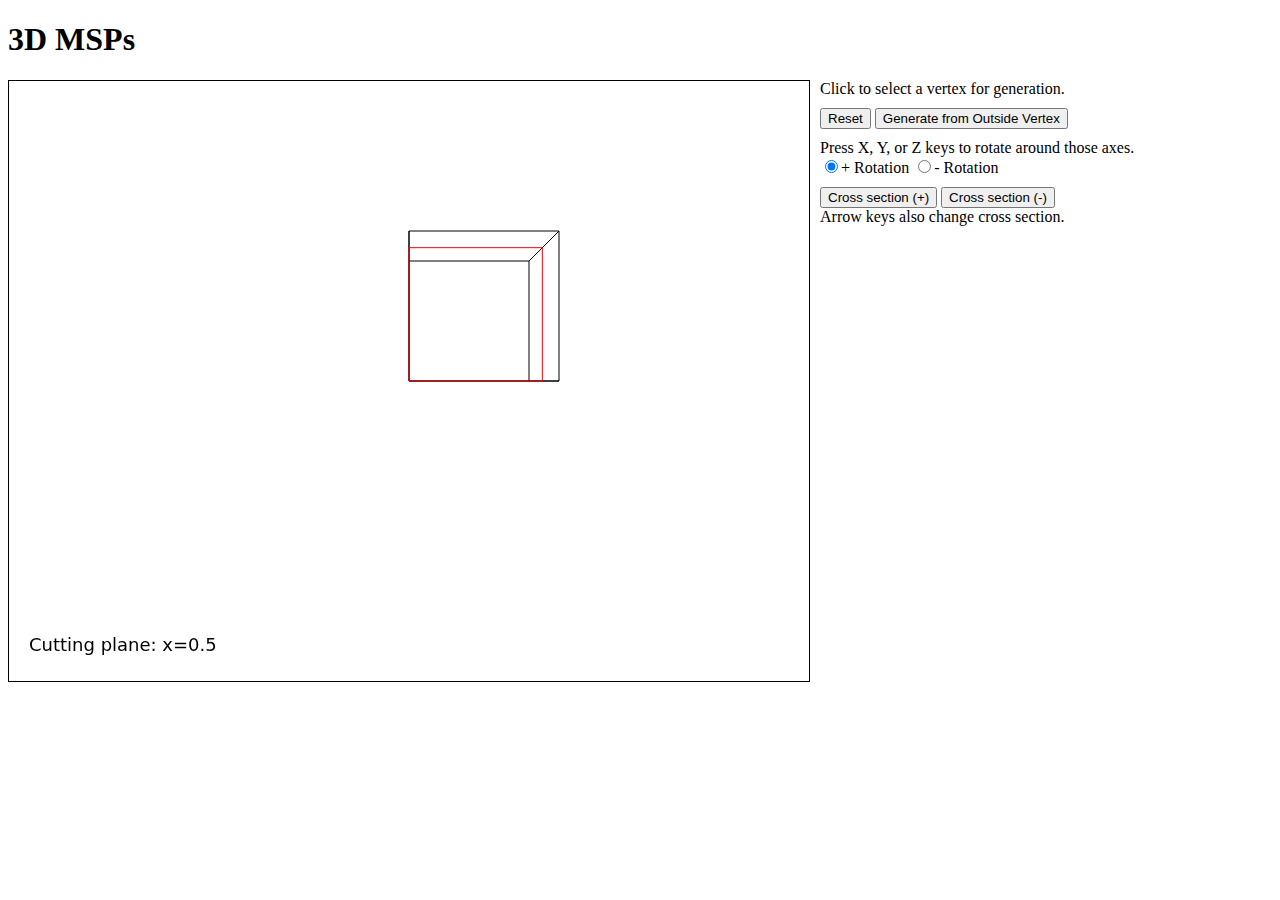
<file: index.html>
<!Doctype html>
<html>
<head>
    <title>3D MSPs</title>
    <link rel="stylesheet" type="text/css" href="css/index.css">
    <script src="js/main.js" type="module"></script>
</head>
<body>
    <h1>3D MSPs</h1>
	<div id='container'>
		<canvas id="canvas" width="800" height="600"></canvas>
		<div id='controls'>
			<div>
				Click to select a vertex for generation.
			</div>
			<div>
				<button id='bReset'>Reset</button>
				<button id='bGenFromV'>Generate from Outside Vertex</button>
			</div>
			<div>
				Press X, Y, or Z keys to rotate around those axes.<br>
				<input type='radio' id='rot-pos' name='rot-sign' checked>+ Rotation
				<input type='radio' id='rot-neg' name='rot-sign'>- Rotation
			</div>
			<div>
				<button id='bCrossFwd'>Cross section (+)</button>
				<button id='bCrossRev'>Cross section (-)</button><br>
				Arrow keys also change cross section.
			</div>
		</div>
	</div>
</body>
</html>
</file>
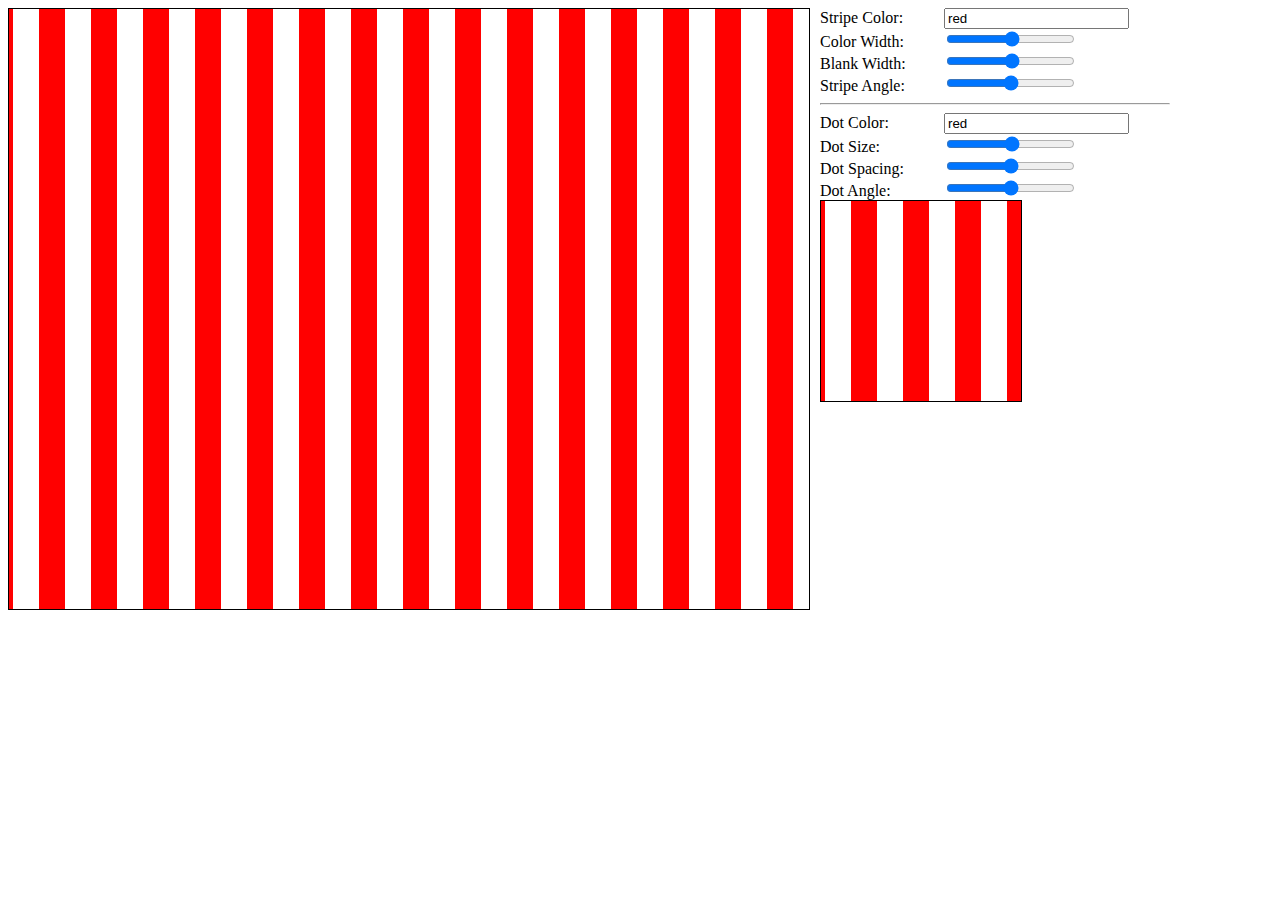
<file: patterns/index.html>
<!DOCTYPE html>
<html>
	<head>
		<title>Pattern Test</title>
		<link rel='stylesheet' type='text/css' href='css/pattern.css'>
		<script type='module' src='js/pattern.js'></script>
	</head>
	<body>
		<canvas id='canvas' width='800' height='600'></canvas>
		<div id='controls'>
			<label for='stripeColor'>Stripe Color:</label>
			<input id='stripeColor' name='stripeColor' size='20' value='red'>
			<br>
			<label for='stripeColorWidth'>Color Width:</label>
			<input id='stripeColorWidth' name='stripeColorWidth' type='range' min='1' max='50'>
			<br>
			<label for='stripeBlankWidth'>Blank Width:</label>
			<input id='stripeBlankWidth' name='stripeBlankWidth' type='range' min='1' max='50'>
			<br>
			<label for='stripeAngle'>Stripe Angle:</label>
			<input id='stripeAngle' name='stripeAngle' type='range' min='0' max='180'>
			<br>
			<hr>
			<label for='dotColor'>Dot Color:</label>
			<input id='dotColor' name='dotColor' size='20' value='red'>
			<br>
			<label for='dotSize'>Dot Size:</label>
			<input id='dotSize' name='dotSize' type='range' min='1' max='50'>
			<br>
			<label for='dotSpacing'>Dot Spacing:</label>
			<input id='dotSpacing' name='dotSpacing' type='range' min='10' max='100'>
			<br>
			<label for='dotAngle'>Dot Angle:</label>
			<input id='dotAngle' name='dotAngle' type='range' min='0' max='180'>
			<br>
			<div id='stripePreviewDiv'>
				<img id='stripePreview' src='' alt='Preview'> 
			</div>
		</div>
	</body>
</html>
</file>
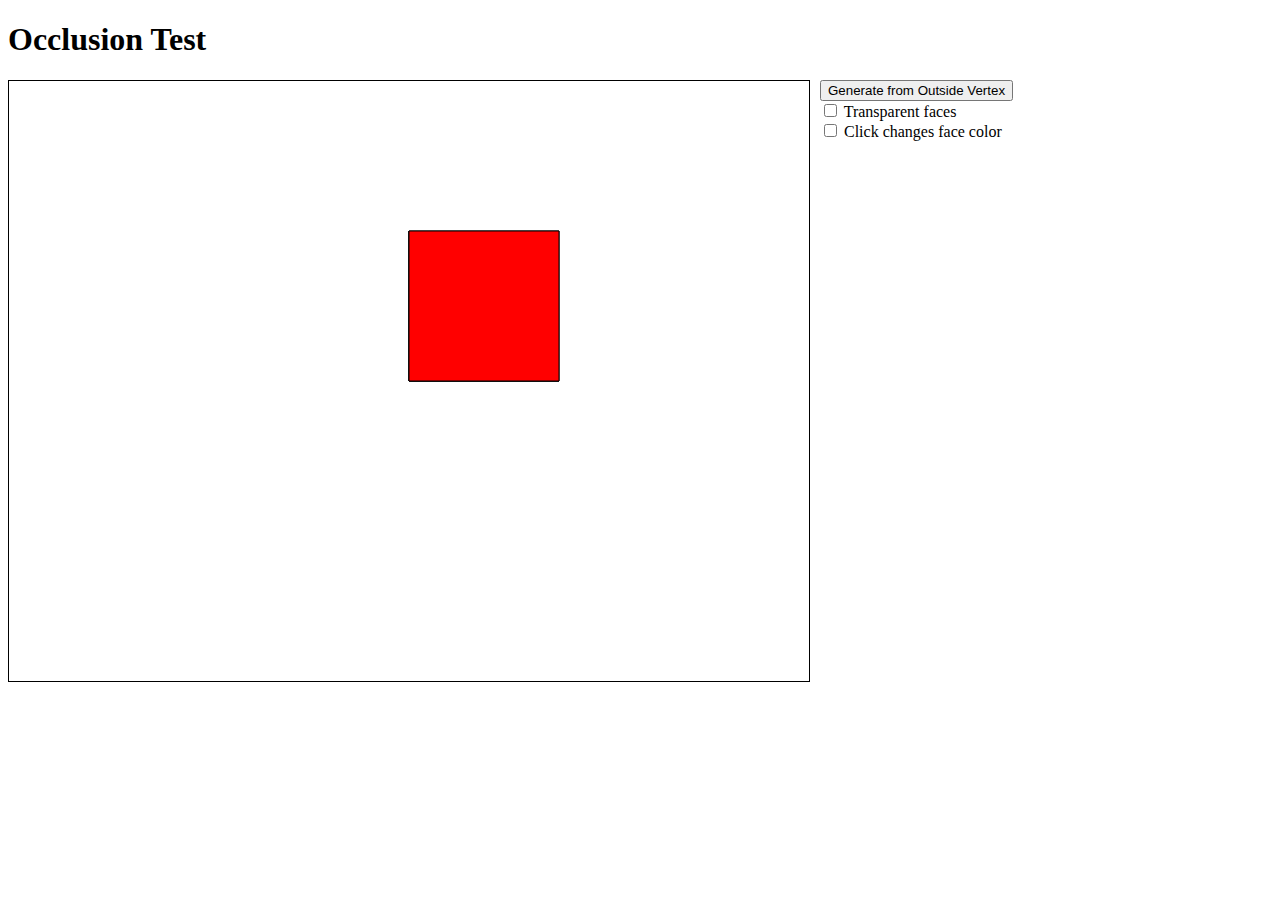
<file: occlude.html>
<!Doctype html>
<html>
<head>
    <title>3D MSPs</title>
    <link rel="stylesheet" type="text/css" href="css/index.css">
    <script src="js/occlude.js" type="module"></script>
</head>
<body>
    <h1>Occlusion Test</h1>
	<div id='container'>
		<canvas id="canvas" width="800" height="600"></canvas>
		<div id='controls'>
			<div>
				<button id='bGenFromV'>Generate from Outside Vertex</button>
				<br>
				<input type='checkbox' id='invisFaces' name='invisFaces'>
				<label for='invisFaces'>Transparent faces</label>
				<br>
				<input type='checkbox' id='changeFaceColor' name='changeFaceColor'>
				<label for='changeFaceColor'>Click changes face color</label>
			</div>
		</div>
		<!--<div id='controls'>
			<div>
				Click to select a vertex for generation.
			</div>
			<div>
				<button id='bReset'>Reset</button>
				<button id='bGenFromV'>Generate from Outside Vertex</button>
			</div>
			<div>
				Press X, Y, or Z keys to rotate around those axes.<br>
				<input type='radio' id='rot-pos' name='rot-sign' checked>+ Rotation
				<input type='radio' id='rot-neg' name='rot-sign'>- Rotation
			</div>
			<div>
				<button id='bCrossFwd'>Cross section (+)</button>
				<button id='bCrossRev'>Cross section (-)</button><br>
				Arrow keys also change cross section.
			</div>
		</div>-->
	</div>
</body>
</html>
</file>
<file: css/index.css>
#canvas {
    border: 1px solid black;
}
#container {
	display: flex;
	flex-wrap: wrap;
}
#controls {
	width: 350px;
	margin-left: 10px;
}
#controls > div {
	margin-bottom: 10px;
}
</file>
<file: patterns/css/pattern.css>
body {
	display: flex;
	flex-wrap: no-wrap;
}
#canvas {
	border: 1px solid black;
}
#controls {
	width: 350px;
	margin-left: 10px;
}
#controls label {
	display: inline-block;
	width: 120px;
}
#stripePreviewDiv {
	width: 200px;
	height: 200px;
	overflow: hidden;
	border: 1px solid black;
}
</file>
